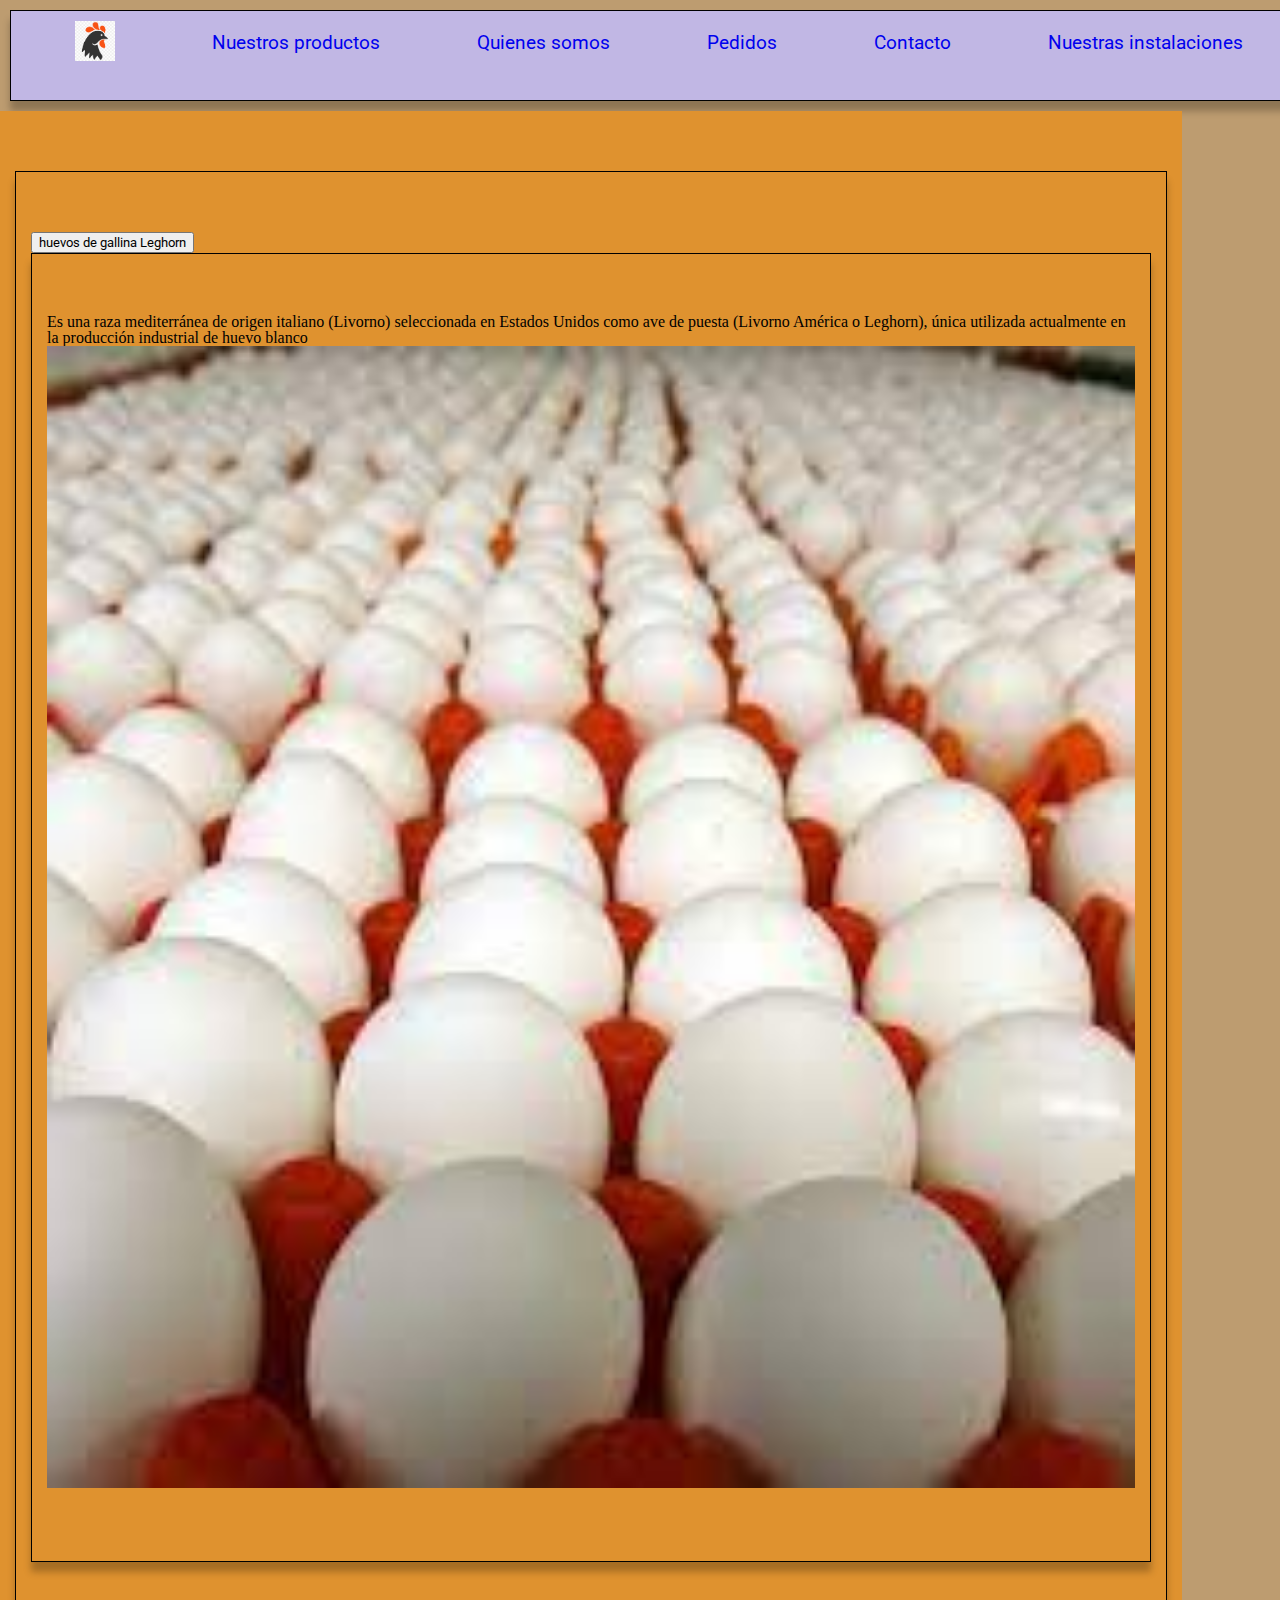
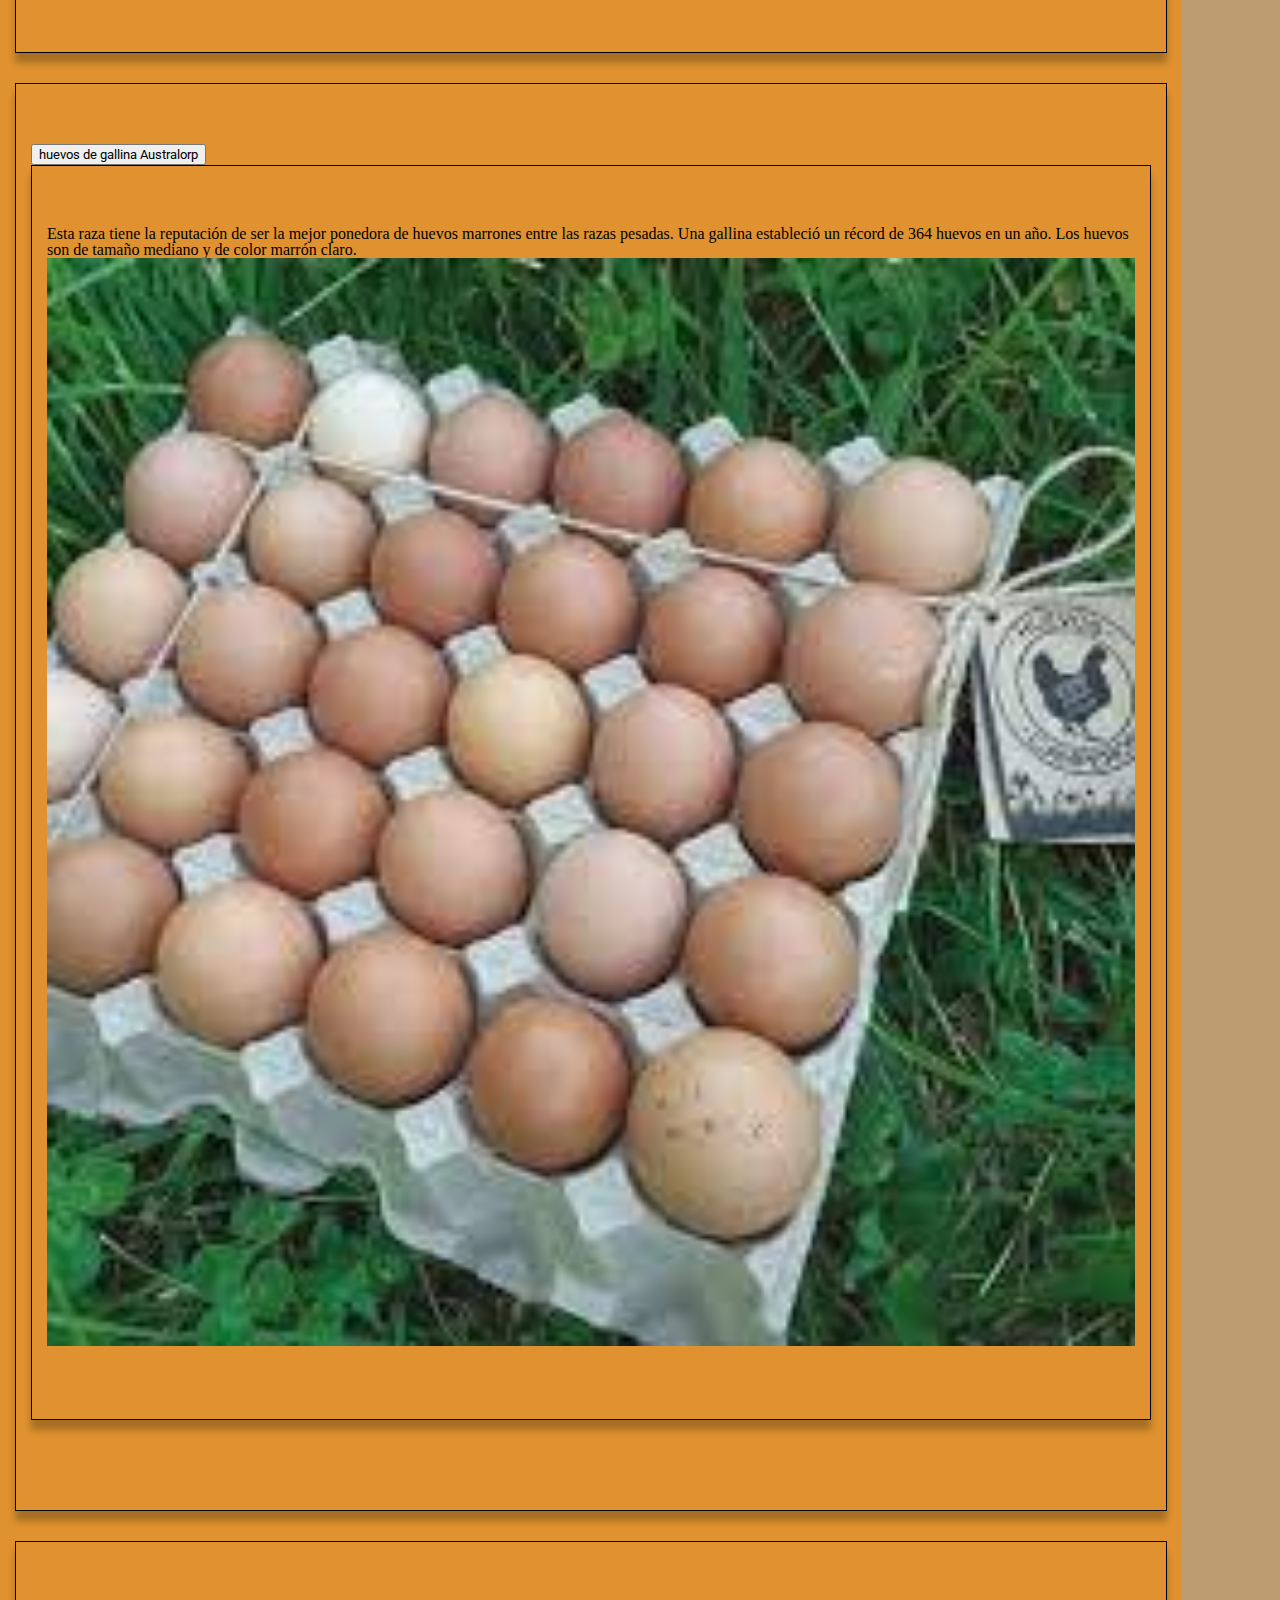
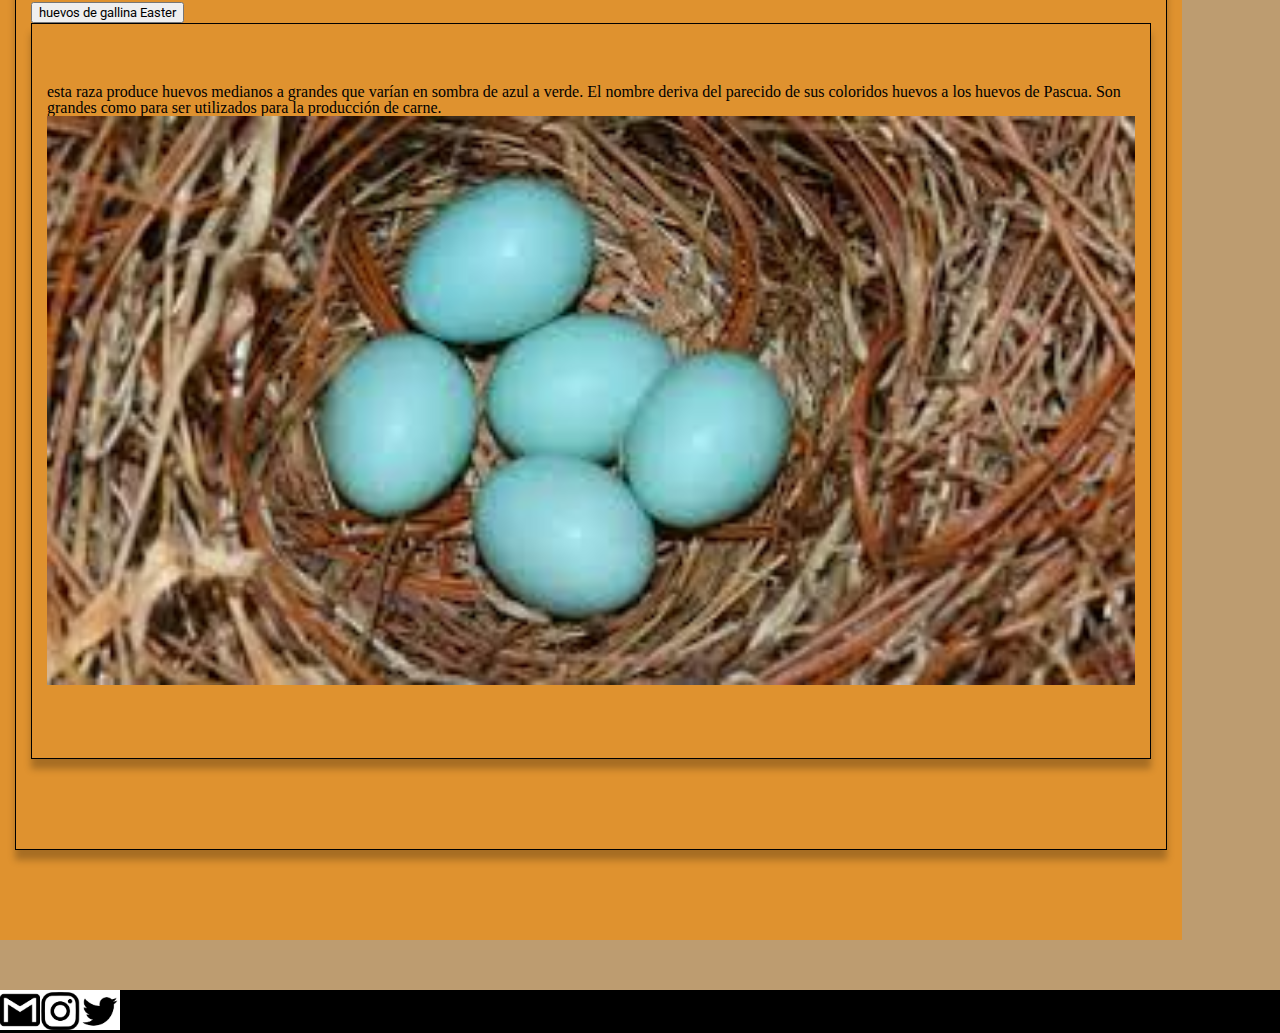
<file: nuestros-productos.html>
<!DOCTYPE html>
<html lang="en">
  <head>
    <meta charset="UTF-8" />
    <meta http-equiv="X-UA-Compatible" content="IE=edge" />
    <meta name="viewport" content="width=device-width, initial-scale=1.0" />
    <link
      href="https://cdn.jsdelivr.net/npm/bootstrap@5.1.3/dist/css/bootstrap.min.css"
      rel="stylesheet"
      integrity="sha384-1BmE4kWBq78iYhFldvKuhfTAU6auU8tT94WrHftjDbrCEXSU1oBoqyl2QvZ6jIW3"
      crossorigin="anonymous"
    />
    <link rel="stylesheet" href="style1.css" />
    <link rel="stylesheet" href="reset.css" />

    <link rel="preconnect" href="https://fonts.googleapis.com" />
    <link rel="preconnect" href="https://fonts.gstatic.com" crossorigin />
    <link
      href="https://fonts.googleapis.com/css2?family=Roboto:wght@100;300;400;500;700;900&display=swap"
      rel="stylesheet"
    />

    <title>HuevosDeGranja</title>
  </head>
  <body>
    <ul class="header-media menu-mobile">
      <a href="index.html">
        <img src="imagenes/logogallina.png" width="40" height="40" alt="" />
      </a>
      <li class="nav-item">
        <a
          class="nav-link active parrafo-orange"
          aria-current="page"
          href="nuestros productos.html"
          >Nuestros productos</a
        >
      </li>
      <li class="nav-item">
        <a class="nav-link parrafo-orange" href="quienes somos.html"
          >Quienes somos</a
        >
      </li>
      <li class="nav-item parrafo-orange">
        <a class="nav-link" href="pedidos.html">Pedidos</a>
      </li>
      <li class="nav-item parrafo-orange">
        <a class="nav-link parrafo-orange" href="contacto.html">Contacto</a>
      </li>
      <li class="nav-item parrafo-orange">
        <a class="nav-link parrafo-orange" href="Nuestras instalaciones.html"
          >Nuestras instalaciones</a
        >
      </li>
    </ul>






    <div class="producto-huevo anchoCompleto" id="accordionPanelsStayOpenExample">
      <div class="titulo-producto">
        <h2 class="accordion-header" id="panelsStayOpen-headingOne">
          <button class="accordion-button" type="button" data-bs-toggle="collapse" data-bs-target="#panelsStayOpen-collapseOne" aria-expanded="true" aria-controls="panelsStayOpen-collapseOne">
            huevos de gallina Leghorn
          </button>
        </h2>
        <div id="panelsStayOpen-collapseOne" class="accordion-collapse collapse show" aria-labelledby="panelsStayOpen-headingOne">
          <div class="descripcion-producto">
            <strong>   Es una raza mediterránea de origen italiano (Livorno) seleccionada en
              Estados Unidos como ave de puesta (Livorno América o Leghorn), única
              utilizada actualmente en la producción industrial de huevo blanco
              <img src="imagenes/Leghorn huevos.jpg" alt="" />
          </div>
        </div>
      </div>
      <div class="titulo-producto">
        <h2 class="accordion-header" id="panelsStayOpen-headingTwo">
          <button class="accordion-button collapsed" type="button" data-bs-toggle="collapse" data-bs-target="#panelsStayOpen-collapseTwo" aria-expanded="false" aria-controls="panelsStayOpen-collapseTwo">
            huevos de gallina Australorp
          </button>
        </h2>
        <div id="panelsStayOpen-collapseTwo" class="accordion-collapse collapse" aria-labelledby="panelsStayOpen-headingTwo">
          <div class="descripcion-producto">
            <strong>Esta raza tiene la reputación de ser la mejor ponedora de huevos
              marrones entre las razas pesadas. Una gallina estableció un récord de
              364 huevos en un año. Los huevos son de tamaño mediano y de color marrón
              claro.
              <img src="imagenes/Australorp huevos.jpg" alt="" />
          </div>
        </div>
      </div>
      <div class="titulo-producto">
        <h2 class="accordion-header" id="panelsStayOpen-headingThree">
          <button class="accordion-button collapsed" type="button" data-bs-toggle="collapse" data-bs-target="#panelsStayOpen-collapseThree" aria-expanded="false" aria-controls="panelsStayOpen-collapseThree">
            huevos de gallina Easter
          </button>
        </h2>
        <div id="panelsStayOpen-collapseThree" class="accordion-collapse collapse" aria-labelledby="panelsStayOpen-headingThree">
          <div class="descripcion-producto">
            <strong>esta raza produce huevos medianos a grandes que varían en sombra de azul
              a verde. El nombre deriva del parecido de sus coloridos huevos a los
              huevos de Pascua. Son grandes como para ser utilizados para la
              producción de carne.
              <img src="imagenes/easter huevos.jpg" alt="" />
          </div>
        </div>
      </div>
    </div>


  

    <footer class="footer-xd">
      <a href="">
        <img src="imagenes/logogmail.png" width="40" height="40" alt="" />
      </a>

      <a href="">
        <img src="imagenes/logoinstagram.png" width="40" height="40" alt="" />
      </a>

      <a href="">
        <img src="imagenes/logotwitter.png" width="40" height="40" alt="" />
      </a>
    </footer>
    <script
      src="https://cdn.jsdelivr.net/npm/@popperjs/core@2.10.2/dist/umd/popper.min.js"
      integrity="sha384-7+zCNj/IqJ95wo16oMtfsKbZ9ccEh31eOz1HGyDuCQ6wgnyJNSYdrPa03rtR1zdB"
      crossorigin="anonymous"
    ></script>
    <script
      src="https://cdn.jsdelivr.net/npm/bootstrap@5.1.3/dist/js/bootstrap.min.js"
      integrity="sha384-QJHtvGhmr9XOIpI6YVutG+2QOK9T+ZnN4kzFN1RtK3zEFEIsxhlmWl5/YESvpZ13"
      crossorigin="anonymous"
    ></script>
  </body>
</html>
</file>
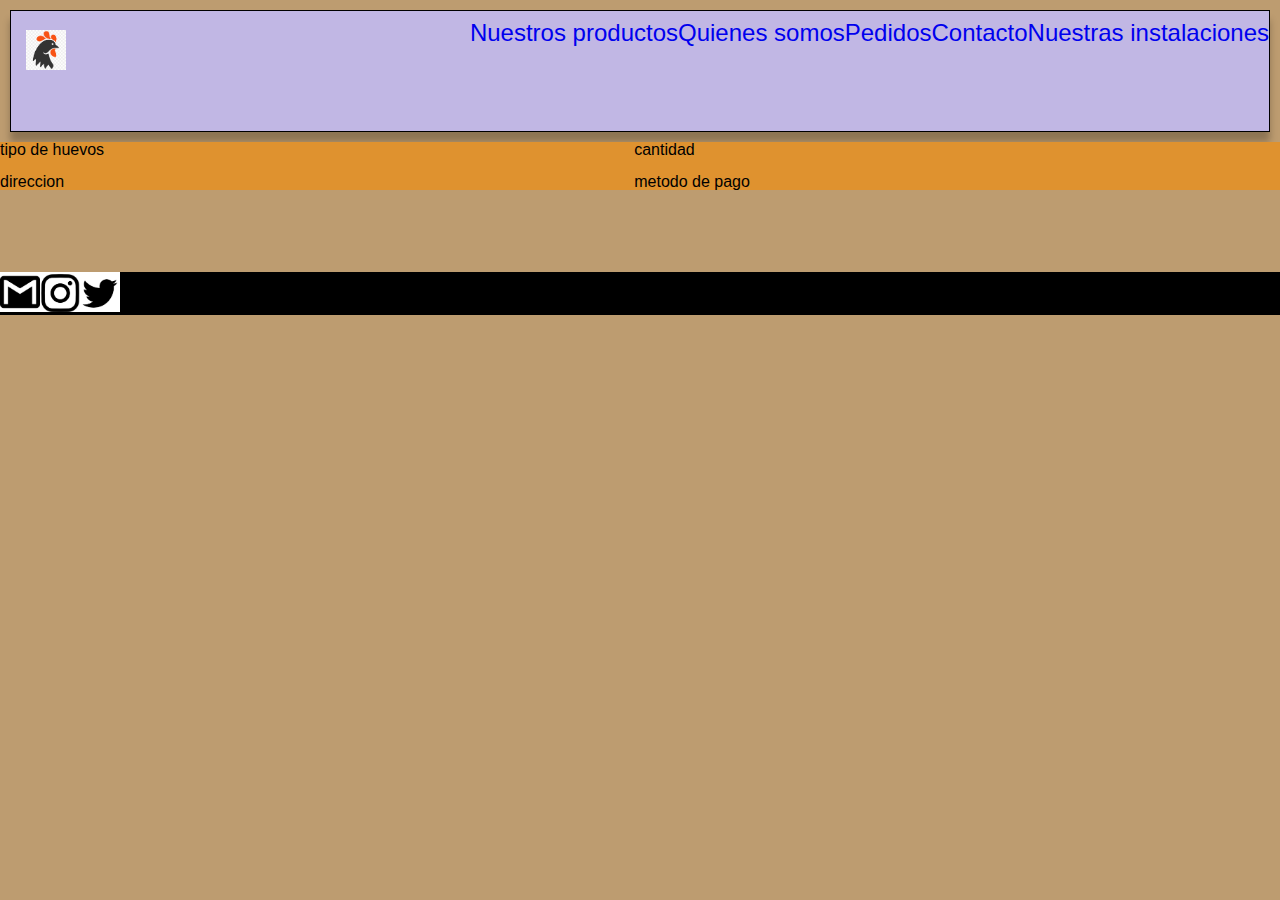
<file: pedidos.html>
<!DOCTYPE html>
<html lang="en">
  <head>
    <meta charset="UTF-8" />
    <meta http-equiv="X-UA-Compatible" content="IE=edge" />
    <meta name="viewport" content="width=device-width, initial-scale=1.0" />
    <link rel="stylesheet" href="style1.css" />
    <link rel="stylesheet" href="reset.css" />
    <title>Document</title>
  </head>
  <body>
    <header>
      <nav class="menu-mobile">
        <a href="index.html">
          <img src="imagenes/logogallina.png" width="40" height="40" alt="" />
        </a>

        <ul>
          <li>
            <a href="nuestros productos.html" class="parrafo-orange">
              Nuestros productos
            </a>
          </li>
          <li>
            <a href="quienes somos.html" class="parrafo-orange">
              Quienes somos
            </a>
          </li>
          <li>
            <a href="pedidos.html" class="parrafo-orange"> Pedidos </a>
          </li>
          <li>
            <a href="contacto.html" class="parrafo-orange"> Contacto </a>
          </li>
          <li>
            <a href="Nuestras instalaciones.html" class="parrafo-orange">
              Nuestras instalaciones
            </a>
          </li>
        </ul>
      </nav>
    </header>
    <main class="grid-container-2">
      <div class="grid-item tipo-de-huevos">tipo de huevos</div>
      <div class="grid-item cantidad">cantidad</div>
      <div class="grid-item direccion">direccion</div>
      <div class="grid-item metodo-de-pago">metodo de pago</div>
    </main>

    <footer class="footer-xd">
      <a href="">
        <img src="imagenes/logogmail.png" width="40" height="40" alt="" />
      </a>

      <a href="">
        <img src="imagenes/logoinstagram.png" width="40" height="40" alt="" />
      </a>

      <a href="">
        <img src="imagenes/logotwitter.png" width="40" height="40" alt="" />
      </a>
    </footer>
  </body>
</html>
</file>
<file: style1.css>
@font-face {
  font-family: "roboto-tipografia";
  src: url("Roboto/Roboto-Regular.woff") format("woff");
}

/* Clases generales */

* {
  font-family: "Roboto", sans-serif;
}

:root {
  --resaltados: orange;
}

.anchoCompleto {
  width: 90%;
}

/*index*/

/*header*/
body {
  background-color: #bd9c70;
}
.header-media {
  width: 100%;
}
.menu-mobile {
  background-color: rgb(193, 183, 228);
  display: flex;
  flex-direction: row;
  justify-content: space-between;
  align-items: center;
  padding-bottom: 3%;
  margin: 10px;
  border: 1px solid rgba(0, 0, 0, 1);
  box-shadow: 0px 10px 7px 0px rgba(0, 0, 0, 0.25);
}

nav {
  /*width: 50%;*/
  font-size: 20px;
}

nav {
  display: flex;
  flex-direction: row;
  justify-content: space-around;
}

ul {
  display: flex;
  flex-direction: row;
  justify-content: space-around;
  padding-bottom: 3%;
}
li {
  color: var(--resaltados);
}

/*main*/
/* gallina-plano */
main {
  background-color: #bd9c70;
}
.gallina-plano {
  padding: 60px 15px 60px 15px;
  background-color: #df922f;
}
.gallina-plano img {
  width: 100%;
  margin-bottom: 10px;
}

/* video-gallina-feliz */
.video-gallina-feliz {
  padding: 60px 15px 60px 15px;
  background-color: #df922f;
}

.video-gallina-feliz video {
  width: 100%;
  margin-bottom: 10px;
}

/* Menu mobile */
.menu-mobile {
  padding-top: 10px;
}
.menu-mobile img {
  margin-bottom: 10px;
  margin-left: 15px;
}
.menu-mobile ul {
  padding-left: 15px;
}
.menu-mobile a {
  text-decoration: none;
  font-family: "Roboto", sans-serif;
}

.menu-mobile li {
  margin-bottom: 10px;
}

/*Nuestras instalaciones*/
.Nuestro-lugar {
  padding: 60px 15px 60px 15px;
}
.Nuestro-lugar h4 {
  color: var(--resaltados);
  margin-bottom: 15px;
}

.clase-gallinero {
  padding: 60px 15px 60px 15px;
  background-color: #df922f;
}
.clase-gallinero img {
  width: 100%;
  margin-bottom: 10px;
}

/*Quienes somos*/
.Quien-somos {
  padding: 60px 15px 60px 15px;
  color: black;
  margin-bottom: 30px;
  border: 1px solid rgba(0, 0, 0, 1);
  box-shadow: 0px 10px 7px 0px rgba(0, 0, 0, 0.25);
}

.instalaciones-fotos {
  padding: 60px 15px 60px 15px;
  background-color: #df922f;
  margin-left: 50px;
  margin-right: 50px;
}
.instalaciones-fotos img {
  width: 80%;
  margin-bottom: 10px;
  display: flex;
  flex-direction: column;
  align-items: center;
}

/*Nuestros productos*/
.descripcion-producto {
  padding: 60px 15px 60px 15px;
  color: black;
  margin-bottom: 30px;
  border: 1px solid rgba(0, 0, 0, 1);
  box-shadow: 0px 10px 7px 0px rgba(0, 0, 0, 0.25);
}
.titulo-producto {
  padding: 60px 15px 60px 15px;
  color: black;
  margin-bottom: 30px;
  border: 1px solid rgba(0, 0, 0, 1);
  box-shadow: 0px 10px 7px 0px rgba(0, 0, 0, 0.25);
}
.producto-huevo {
  padding: 60px 15px 60px 15px;
  background-color: #df922f;
}
.producto-huevo img {
  width: 100%;
  margin-bottom: 10px;
}

/*Contacto*/
.grid-container {
  display: grid;
  grid-template-rows: 2fr 1fr 1fr 1fr 1fr;
  grid-template-columns: auto auto;
  grid-gap: 5px;
  grid-template-areas:
    "contacto-item contacto-item"
    "contacto-item contacto-item"
    "gmail-item gmail-item"
    "instagram-item instagram-item"
    "twitter-item twitter-item";
}

.contacto-item {
  grid-area: contacto-item;
}
.gmail-item {
  grid-area: gmail-item;
}
.instagram-item {
  grid-area: instagram-item;
}
.twitter-item {
  grid-area: twitter-item;
}

.grid-item {
  background-color: r#df922f;
}

.contacto-item {
  grid-column: 1/3;
}
/* Pedidos*/
.grid-container-2 {
  display: grid;
  grid-template-rows: 2fr 1fr 1fr 1fr;
  grid-template-columns: auto auto;
}
.grid-item {
  background-color: #df922f;
}

footer {
  background-color: black;
}

.footer-xd {
  background-color: black;
  margin-top: 50px;
  display: flex;
  flex-direction: row;
}
/* Tablet media query */
@media screen and (min-width: 200px) {
  .header-media {
    display: flex;
    flex-direction: row;
    justify-content: space-around;
    align-items: center;
    padding-bottom: 2%;
    font-size: 0.6rem;
  }
}

@media screen and (min-width: 400px) {
  .header-media {
    display: flex;
    flex-direction: row;
    justify-content: space-around;
    align-items: center;
    padding-bottom: 2%;
    font-size: 0.8rem;
  }
  .logogallina.png img {
    width: "30";
    height: "30";
  }

  .gallina-plano {
    overflow: hidden;
  }
  .gallina-plano img {
    width: 80%;
    float: left;
  }
  .video-gallina-feliz {
    overflow: hidden;
  }
  .video-gallina-feliz video {
    width: 80%;
    float: left;
  }
  .gallina-plano {
    display: flex;
    flex-direction: column;
    justify-content: space-around;
    align-items: center;
  }

  .video-gallina-feliz {
    display: flex;
    flex-direction: column;
    justify-content: space-around;
    align-items: center;
    margin-left: 2px;
  }
}
@media screen and (min-width: 550px) {
  .header-media {
    display: flex;
    flex-direction: row;
    justify-content: space-around;
    align-items: center;
    padding-bottom: 2%;
    font-size: 1.2rem;
  }

  .gallina-plano {
    overflow: hidden;
  }
  .gallina-plano img {
    width: 80%;
    float: left;
  }
  .video-gallina-feliz {
    overflow: hidden;
  }
  .video-gallina-feliz video {
    width: 80%;
    float: left;
  }
  .gallina-plano {
    display: flex;
    flex-direction: column;
    justify-content: space-around;
    align-items: center;
  }

  .video-gallina-feliz {
    display: flex;
    flex-direction: column;
    justify-content: space-around;
    align-items: center;
    margin-left: 2px;
  }
}
@media screen and (min-width: 990px) {
  header nav ul {
    display: flex;
    flex-direction: row;
    justify-content: space-between;
    align-items: center;
    padding-bottom: 3%;
    font-size: 1.5rem;
  }

  .gallina-plano {
    overflow: hidden;
  }
  .gallina-plano img {
    width: 80%;
    float: left;
  }
  .video-gallina-feliz {
    overflow: hidden;
  }
  .video-gallina-feliz video {
    width: 80%;
    float: left;
  }
  .gallina-plano {
    display: flex;
    flex-direction: column;
    justify-content: space-around;
    align-items: center;
  }

  .video-gallina-feliz {
    display: flex;
    flex-direction: column;
    justify-content: space-around;
    align-items: center;
    margin-left: 2px;
  }
}
/* Desktop media query */

/*fin*/
</file>
